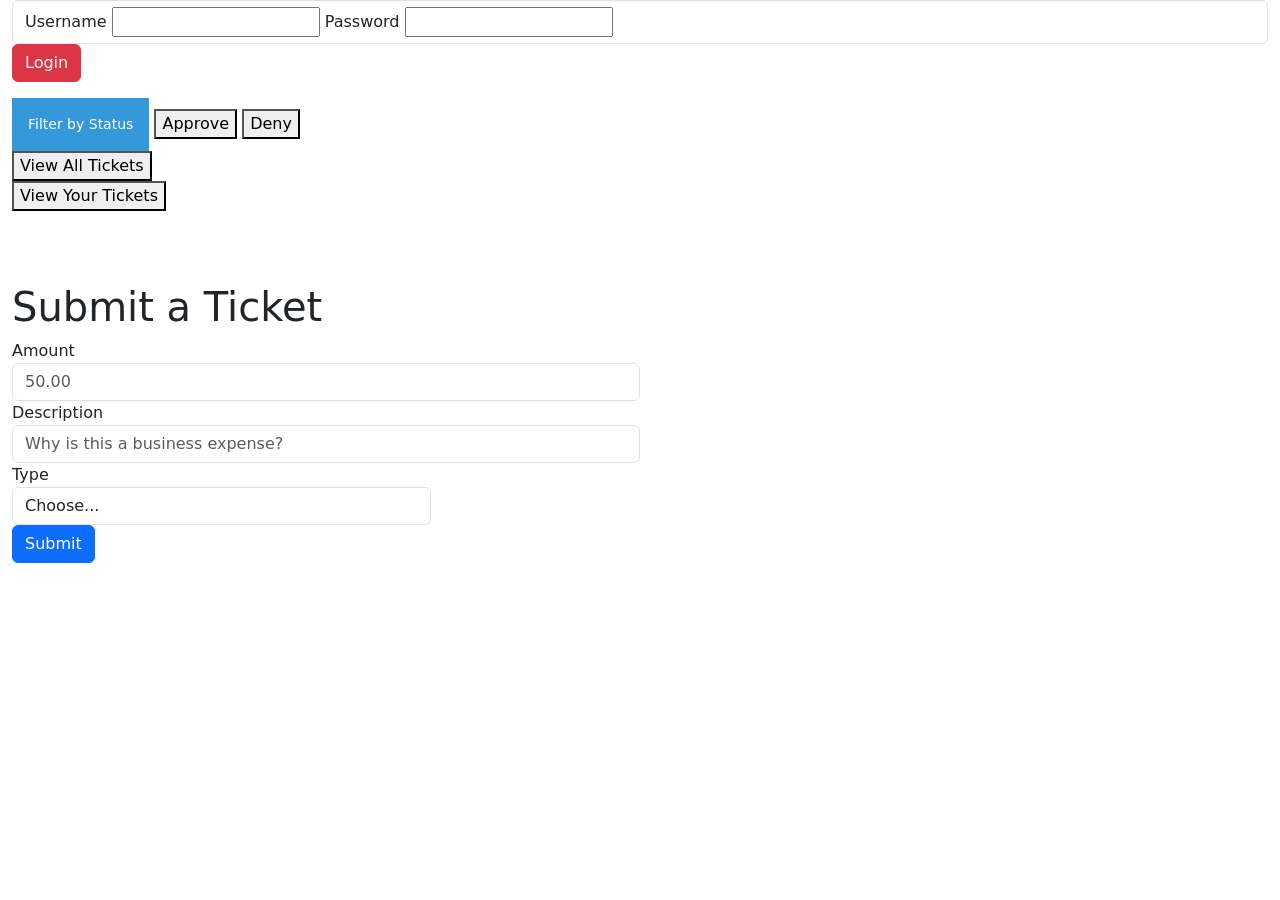
<file: src/main/resources/static/index.html>
<!DOCTYPE html>
<html lang="en">
<head>
    <meta charset="UTF-8">
    <meta http-equiv="X-UA-Compatible" content="IE=edge">
    <meta name="viewport" content="width=device-width, initial-scale=1.0">
    <title>Employee Reimbursement Portal</title>
    
    <link href="https://cdn.jsdelivr.net/npm/bootstrap@5.0.2/dist/css/bootstrap.min.css" 
    rel="stylesheet" 
    integrity="sha384-EVSTQN3/azprG1Anm3QDgpJLIm9Nao0Yz1ztcQTwFspd3yD65VohhpuuCOmLASjC" 
    crossorigin="anonymous">
    <link href="main.css" rel="stylesheet">
</head>

<body class="container-fluid">
  <!-- <div class="center"> -->

    <!-- Login Interface -->
    <div id="login" class="formClass">
        <form class="form-control">
            <label for="username">Username</label>
            <input type="text" id="username" name="username">
            <label for="password">Password</label>
            <input type="password" id="password" name="password">
        </form>
        <button class="btn btn-danger" id="loginButton">Login</button>
    </div>
    <!-- <div class="row" id="buttonRow"></div>     -->

    <!-- Button to toggle View Tickets on/off -->
    <div id="myDIV">
    
      <!-- Table of Tickets -->
      <table id="ticketTable" class="table">
        <tbody>
      
        </tbody>
      </table>

      <!-- Drop Down Menu to Filter Tickets by Status -->
      <div class="dropdown">
        <button onclick="displayStatuses()" class="dropbtn">Filter by Status</button>
        <div id="myDropdown" class="dropdown-content">
          <button id="pending" onclick="getTicketsByStatus(id)">PENDING</button>
          <button id="approved" onclick="getTicketsByStatus(id)">APPROVED</button>
          <button id="denied" onclick="getTicketsByStatus(id)">DENIED</button>
        </div>
      </div>

      <!-- Approve/Deny Buttons -->
      <button onclick="approveTickets()">Approve</button>
      <!-- <button onclick="updateTicket()">Approve</button> -->
      <button onclick="denyTickets()">Deny</button>

    </div>

    <!-- View/Hide Buttons -->
    <!-- All Tickets can only be called if Finacial Manager creds are used -->
    <button onclick="displayAllTickets()">View All Tickets</button>
    <div id="access_denied"></div>
    <button onclick="displayUsersTickets()">View Your Tickets</button>
  <!-- </div> -->

<br><br><br><br>

  <!-- Form to Submit a Ticket -->
    <h1>Submit a Ticket</h1>
    <form>
        <div class="form-row">
        <div class="form-group col-md-6">
            <label for="amount">Amount</label>
            <input type="text" class="form-control" id="ticketAmount" placeholder="50.00">
        </div>
        <div class="form-row">
          <div class="form-group col-md-6">
            <label for="decription">Description</label>
            <input type="text" class="form-control" id="ticketDesc" 
            placeholder="Why is this a business expense?">
          </div>
        </div>
        <div class="form-group col-md-4">
            <label for="inputState">Type</label>
            <select id="inputState" class="form-control">
            <option selected>Choose...</option>
            <option>LODGING</option>
            <option>TRAVEL</option>
            <option>FOOD</option>
            <option>OTHER</option>
            </select>
        </div>
        <button onclick="addTicket()" type="submit" class="btn btn-primary">Submit</button>
    </form>


</body>

<script src="main.js?2"></script>

</body>
</html>
</file>
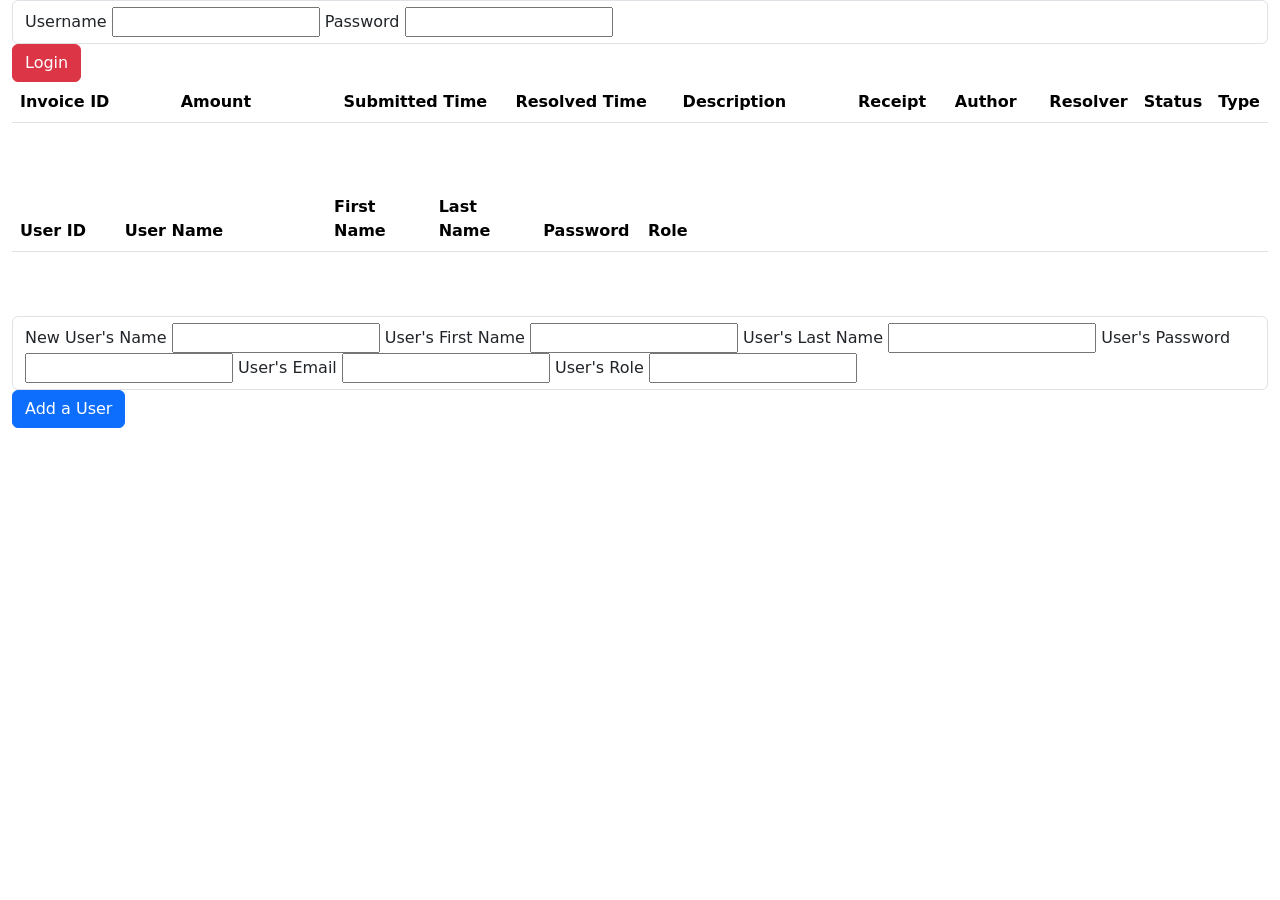
<file: src/main/resources/static/avengerHomeStatic/index.html>
<!DOCTYPE html>
<html lang="en">
  <head>
    <meta charset="UTF-8">
    <meta http-equiv="X-UA-Compatible" content="IE=edge">
    <meta name="viewport" content="width=device-width, initial-scale=1.0">
    <title>Legacy Bank Employee Reimbursement</title>
    <link href="https://cdn.jsdelivr.net/npm/bootstrap@5.0.2/dist/css/bootstrap.min.css" 
    rel="stylesheet" 
    integrity="sha384-EVSTQN3/azprG1Anm3QDgpJLIm9Nao0Yz1ztcQTwFspd3yD65VohhpuuCOmLASjC" 
    crossorigin="anonymous">
  </head>
  <body class="container-fluid">
    <div class="formClass">
      <form class="form-control">
        <label for="username">Username</label>
        <input type="text" id="username" name="username">
        <label for="password">Password</label>
        <input type="password" id="password" name="password">
      </form>
      <button class="btn btn-danger" id="loginButton">Login</button>
    </div>
    <div class="row" id="buttonRow">

    </div>

    <table class="table">
      <thead>
        <tr>
            <th class="col-sm-2">Invoice ID</th>
            <th class="col-sm-2">Amount</th>
            <th class="col-sm-2">Submitted Time</th>
            <th class="col-sm-2">Resolved Time</th>
            <th class="col-sm-2">Description</th>
            <th class="col-sm-1">Receipt</th>
            <th class="col-sm-1">Author</th>
            <th class="col-sm-1">Resolver</th>
            <th class="col-sm-1">Status</th>
            <th class="col-sm-1">Type</th>
        </tr>
      </thead>
      <tbody id="invoiceBody">
      </tbody>
    </table>
    <br>
    <br>
    <table class="table">
      <thead>
        <tr>
            <th class="col-sm-1">User ID</th>
            <th class="col-sm-2">User Name</th>
            <th class="col-sm-1">First Name</th>
            <th class="col-sm-1">Last Name</th>
            <th class="col-sm-1">Password</th>
            <th class="col-sm-6">Role</th>
        </tr>
      </thead>
      <tbody id="userBody">
      </tbody>
    </table>

    <br>
    <br>

    <form class="form-control">
      <label for="userName">New User's Name</label>
      <input type="text" id="userName" name="userName">
      <label for="firstName">User's First Name</label>
      <input type="text" id="firstName" name="firstName">
      <label for="lastName">User's Last Name</label>
      <input type="text" id="lastName" name="lastName">
      <label for="password">User's Password</label>
      <input type="text" id="password" name="password">
      <label for="email">User's Email</label>
      <input type="text" id="email" name="email">
      <label for="role">User's Role</label>
      <input type="text" id="role" name="role">
    </form>
    <button class="btn btn-primary" id="addUserButton">Add a User</button>

    <script src="main.js"></script>
  </body>
</html>
</file>
<file: src/main/resources/static/main.css>
/* Start of DropDown Button */

.dropbtn {
    background-color: #3498DB;
    color: white;
    padding: 16px;
    font-size: 14px;
    border: none;
    cursor: pointer;
  }
  
  .dropbtn:hover, .dropbtn:focus {
    background-color: #2980B9;
  }
  
  .dropdown {
    position: relative;
    display: inline-block;
  }
  
  .dropdown-content {
    display: none;
    position: absolute;
    background-color: #f1f1f1;
    min-width: 160px;
    overflow: auto;
    box-shadow: 0px 8px 16px 0px rgba(0,0,0,0.2);
    z-index: 1;
  }
  
  .dropdown-content button {
    color: black;
    padding: 10px 10px;
    text-decoration: none;
    display: block;
  }
  
  .dropdown button:hover {background-color: #ddd;}
  
  .show {display: block;}

/* End of DropDown Button */




/* Start of CheckBoxes */

  /* The container */
.container {
    display: block;
    position: relative;
    padding-left: 35px;
    margin-bottom: 12px;
    cursor: pointer;
    font-size: 22px;
    -webkit-user-select: none;
    -moz-user-select: none;
    -ms-user-select: none;
    user-select: none;
  }
  
  /* Hide the browser's default checkbox */
  .container input {
    position: absolute;
    opacity: 0;
    cursor: pointer;
    height: 0;
    width: 0;
  }
  
  /* Create a custom checkbox */
  .checkmark {
    position: absolute;
    top: 0;
    left: 0;
    height: 25px;
    width: 25px;
    background-color: #eee;
  }
  
  /* On mouse-over, add a grey background color */
  .container:hover input ~ .checkmark {
    background-color: #ccc;
  }
  
  /* When the checkbox is checked, add a blue background */
  .container input:checked ~ .checkmark {
    background-color: #2196F3;
  }
  
  /* Create the checkmark/indicator (hidden when not checked) */
  .checkmark:after {
    content: "";
    position: absolute;
    display: none;
  }
  
  /* Show the checkmark when checked */
  .container input:checked ~ .checkmark:after {
    display: block;
  }
  
  /* Style the checkmark/indicator */
  .container .checkmark:after {
    left: 9px;
    top: 5px;
    width: 5px;
    height: 10px;
    border: solid white;
    border-width: 0 3px 3px 0;
    -webkit-transform: rotate(45deg);
    -ms-transform: rotate(45deg);
    transform: rotate(45deg);
  }

  /* End of CheckBoxes */


  /* Start of Div to Center Content */

  .center{
    text-align: center;
  }

  /* End of Div to Center Content */

  .form-row{
    margin: 0 auto;
    float:none;
  }
</file>
